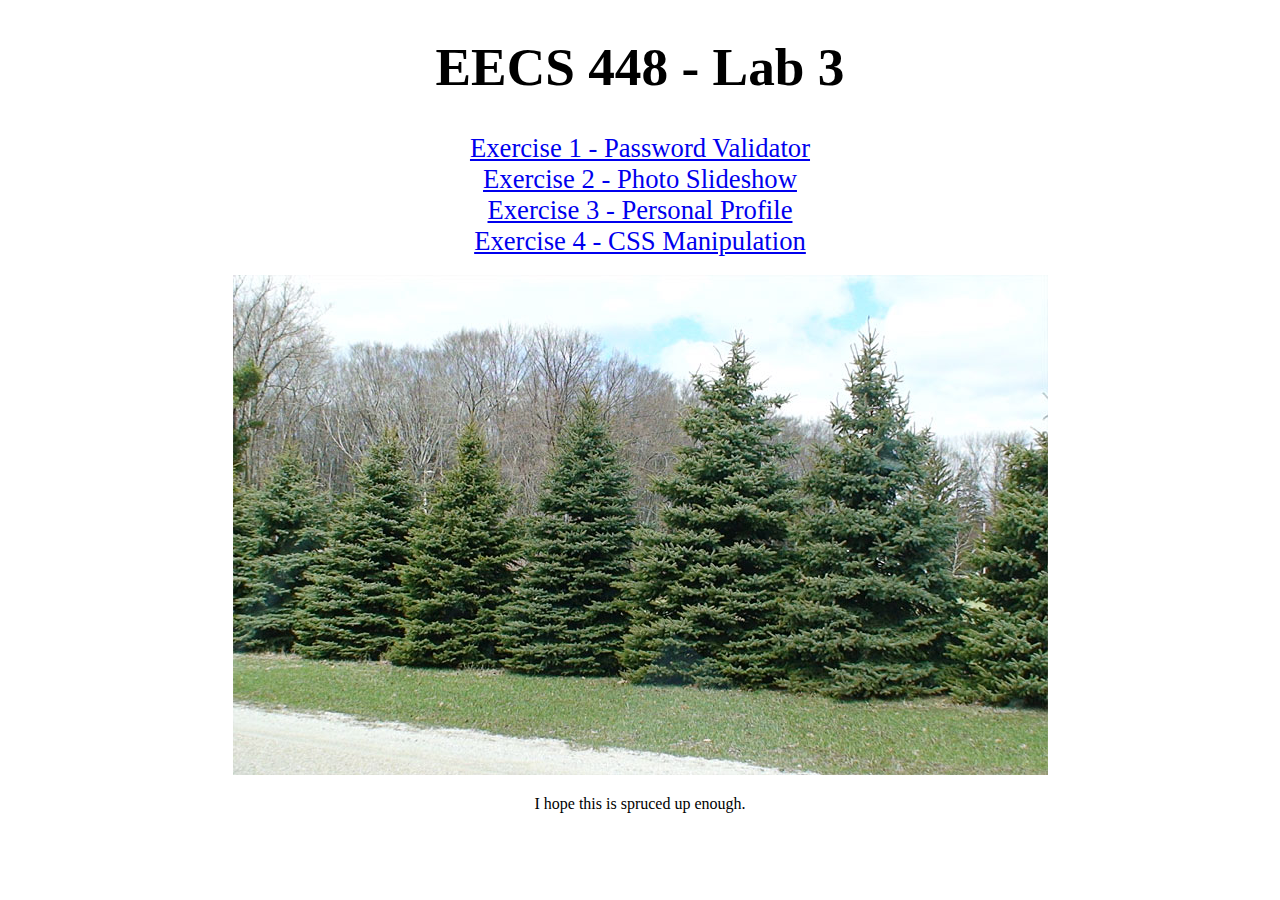
<file: index.html>
<!DOCTYPE html>
<html>
  <head>


	<link href="css/indexstyle.css"
				rel="stylesheet"
				type="text/css"/>


		</script>
    <title>EECS 448 - Lab 3</title>
    
  </head>


  <body>

	<h1> EECS 448 - Lab 3 </h1>

	<a href="src/exercise1.html">Exercise 1 - Password Validator</a>
	<br>
	<a href="src/exercise2.html">Exercise 2 - Photo Slideshow</a>
	<br>
	<a href="src/exercise3.html">Exercise 3 - Personal Profile</a>
	<br>
	<a href="src/exercise4.html">Exercise 4 - CSS Manipulation</a>

	<br><br>
	<img src = "img/sprucetrees.jpg" id = "img"/>
	<br>
	<p> I hope this is spruced up enough. </p>
	
  </body>
</html>
</file>
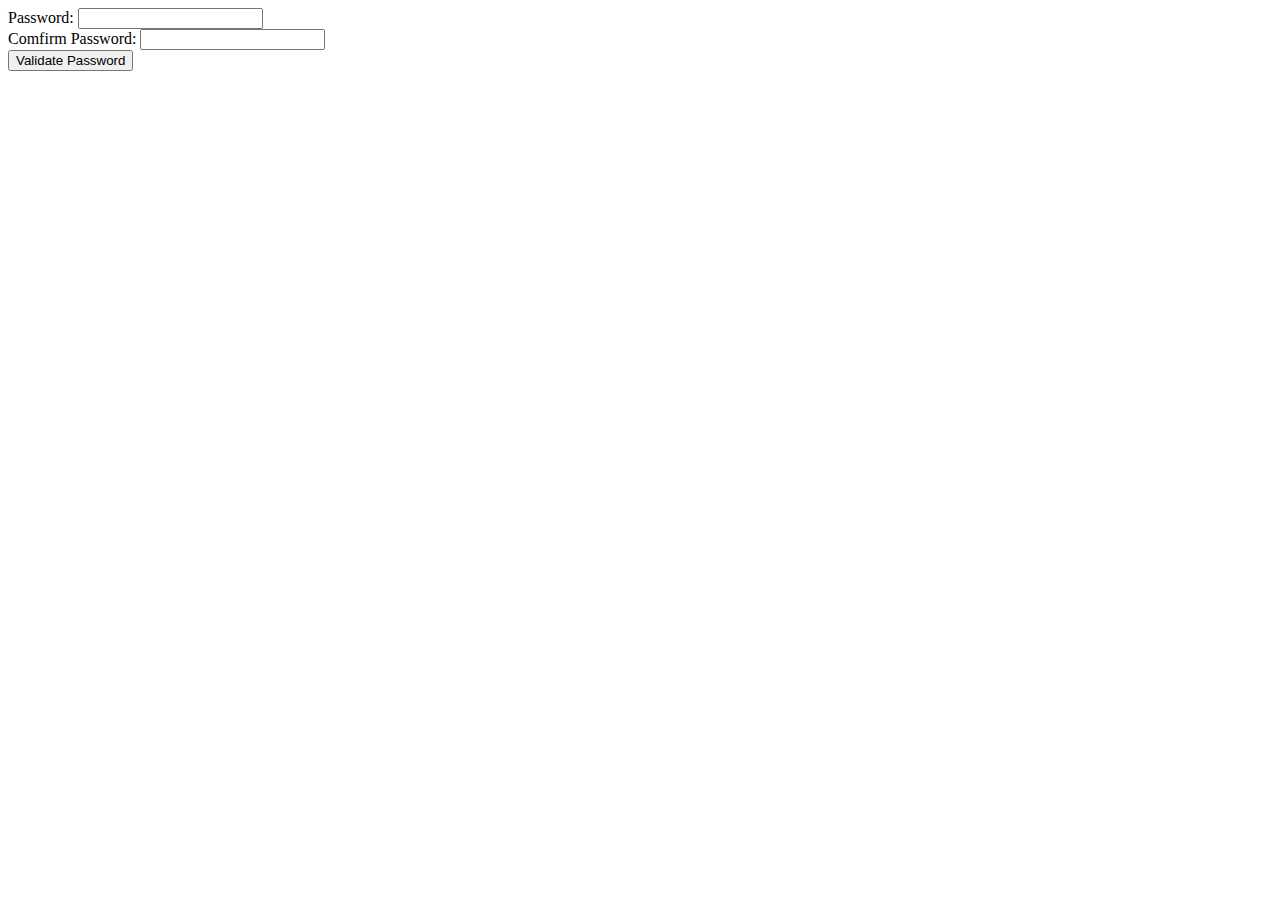
<file: exercise1.html>
<!DOCTYPE html>
<html>
  <head>

		<script type="text/javascript"
				src="js/Ex1.js">


		</script>
    <title>Lab 3 - Exercise 1</title>
    
  </head>

  <body>

	<form action="">
	Password:
	<input type="password" name="pass1" id="p1">
	<br>
	Comfirm Password:
	<input type="password" name="pass2" id="p2">	
	</form>

	<button onclick="passwordValidation(p1, p2)">Validate Password</button>


  </body>
</html>
</file>
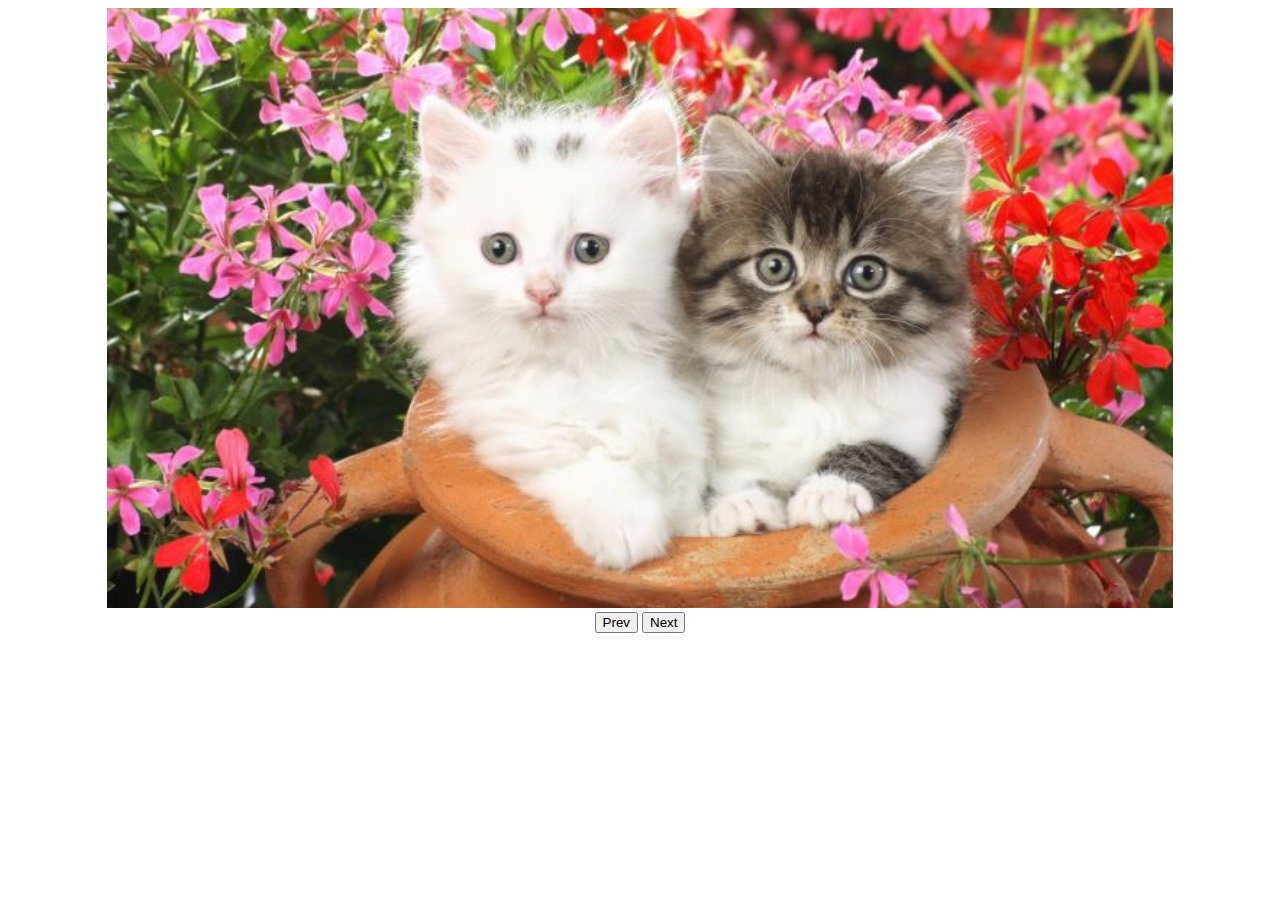
<file: exercise2.html>
<!DOCTYPE html>
<html>
  <head>

		<script type="text/javascript"
				src="js/Ex2.js">
		slideshowNext();

		</script>
    <title>Lab 3 - Exercise 2</title>

  </head>

  <body>
	<center>


   <img src = "" id = "img" height=600/>

	<br>
	<button onclick="slideshowPrev()">Prev</button>
	<button onclick="slideshowNext()">Next</button>

	<script> slideshowNext(); </script>


	</center>


  </body>
</html>
</file>
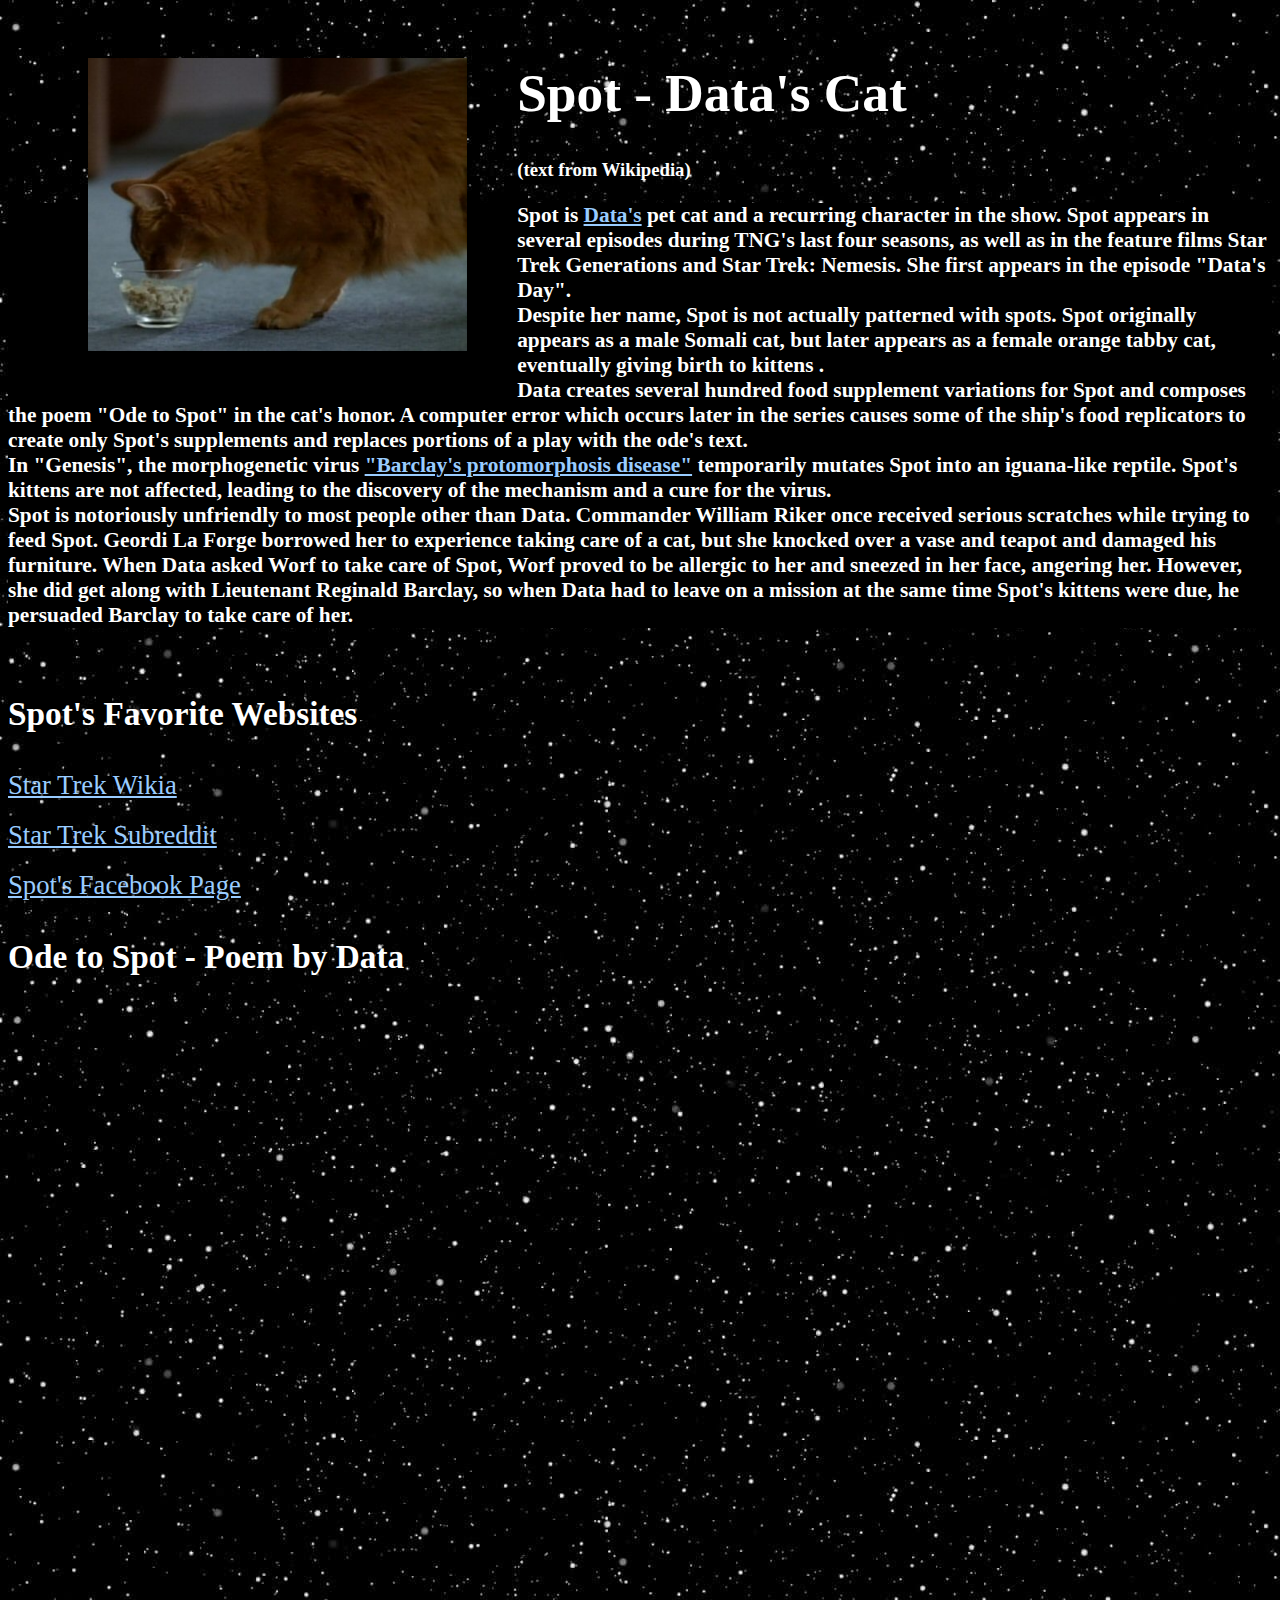
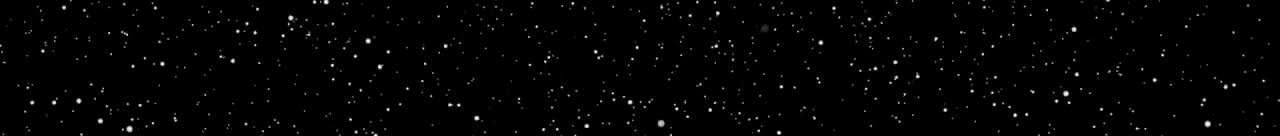
<file: exercise3.html>
<!DOCTYPE html>
<html>
  <head>

	<link href="css/myStyle.css"
				rel="stylesheet"
				type="text/css"/>

    <title>Lab 3 - Exercise 3</title>
    
  </head>

  <body>

<img src = "img/Spot.jpg" id = "img" width= 30%/>
<br>
<h1> Spot - Data's Cat </h1>
<h3> (text from Wikipedia) </h3>
<p>
Spot is <a href="https://en.wikipedia.org/wiki/Data_(Star_Trek)">Data's</a> pet cat and a recurring character in the show. Spot appears in several episodes during TNG's last four seasons, as well as in the feature films Star Trek Generations and Star Trek: Nemesis. She first appears in the episode "Data's Day". <br>

Despite her name, Spot is not actually patterned with spots. Spot originally appears as a male Somali cat, but later appears as a female orange tabby cat, eventually giving birth to kittens . <br>

Data creates several hundred food supplement variations for Spot and composes the poem "Ode to Spot" in the cat's honor. A computer error which occurs later in the series causes some of the ship's food replicators to create only Spot's supplements and replaces portions of a play with the ode's text. <br>

In "Genesis", the morphogenetic virus <a href="http://memory-alpha.wikia.com/wiki/Barclay's_Protomorphosis_Syndrome"> "Barclay's protomorphosis disease"</a> temporarily mutates Spot into an iguana-like reptile. Spot's kittens are not affected, leading to the discovery of the mechanism and a cure for the virus. <br>

Spot is notoriously unfriendly to most people other than Data. Commander William Riker once received serious scratches while trying to feed Spot. Geordi La Forge borrowed her to experience taking care of a cat, but she knocked over a vase and teapot and damaged his furniture. When Data asked Worf to take care of Spot, Worf proved to be allergic to her and sneezed in her face, angering her. However, she did get along with Lieutenant Reginald Barclay, so when Data had to leave on a mission at the same time Spot's kittens were due, he persuaded Barclay to take care of her. <br>

</p>

<br>

<h2>Spot's Favorite Websites</h2>
<a class="favSites" href="http://memory-alpha.wikia.com/wiki/Portal:Main">Star Trek Wikia</a> <br>
<a class="favSites" href="https://www.reddit.com/r/startrek">Star Trek Subreddit</a> <br>
<a class="favSites" href="https://www.facebook.com/Spot-Datas-cat-from-Star-Trek-114368405256488/?fref=ts">Spot's Facebook Page</a>
<br>




<h2>Ode to Spot - Poem by Data </h2>
<center>
<iframe width="1280" height="720" src="https://www.youtube.com/embed/SySZdvsFYt4" frameborder="0" allowfullscreen></iframe>
</center>

  </body>
</html>
</file>
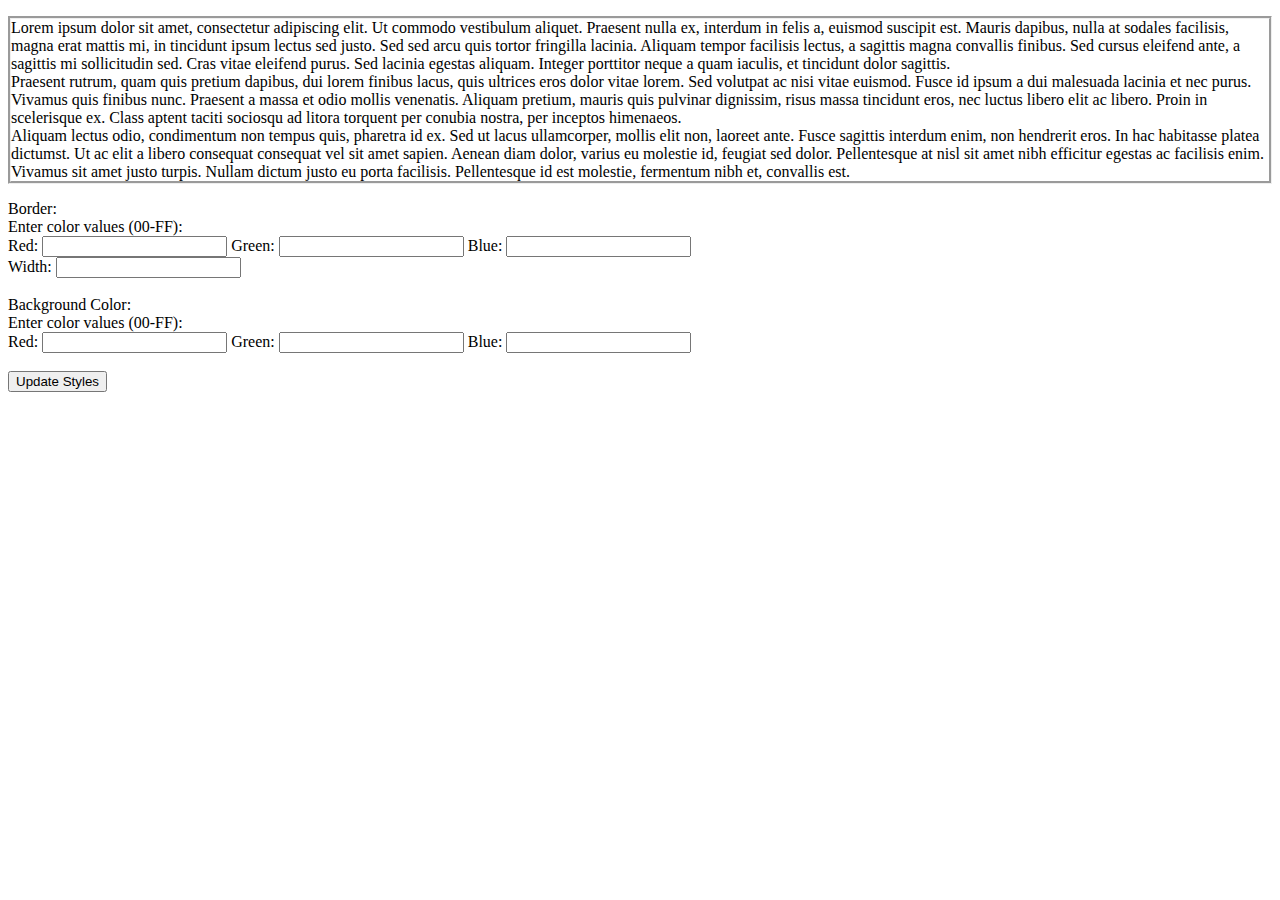
<file: exercise4.html>
<!DOCTYPE html>
<html>
  <head>

	<link href="css/ex4style.css"
				rel="stylesheet"
				type="text/css"/>

		<script type="text/javascript"
				src="js/Ex4.js">


		</script>
    <title>Lab 3 - Exercise 4</title>
    
  </head>

  <body>

	<p id="paragraph">



	Lorem ipsum dolor sit amet, consectetur adipiscing elit. Ut commodo vestibulum aliquet. Praesent nulla ex, interdum in felis a, euismod suscipit est. Mauris dapibus, nulla at sodales facilisis, magna erat mattis mi, in tincidunt ipsum lectus sed justo. Sed sed arcu quis tortor fringilla lacinia. Aliquam tempor facilisis lectus, a sagittis magna convallis finibus. Sed cursus eleifend ante, a sagittis mi sollicitudin sed. Cras vitae eleifend purus. Sed lacinia egestas aliquam. Integer porttitor neque a quam iaculis, et tincidunt dolor sagittis.
	<br>
	Praesent rutrum, quam quis pretium dapibus, dui lorem finibus lacus, quis ultrices eros dolor vitae lorem. Sed volutpat ac nisi vitae euismod. Fusce id ipsum a dui malesuada lacinia et nec purus. Vivamus quis finibus nunc. Praesent a massa et odio mollis venenatis. Aliquam pretium, mauris quis pulvinar dignissim, risus massa tincidunt eros, nec luctus libero elit ac libero. Proin in scelerisque ex. Class aptent taciti sociosqu ad litora torquent per conubia nostra, per inceptos himenaeos.
	<br>
	Aliquam lectus odio, condimentum non tempus quis, pharetra id ex. Sed ut lacus ullamcorper, mollis elit non, laoreet ante. Fusce sagittis interdum enim, non hendrerit eros. In hac habitasse platea dictumst. Ut ac elit a libero consequat consequat vel sit amet sapien. Aenean diam dolor, varius eu molestie id, feugiat sed dolor. Pellentesque at nisl sit amet nibh efficitur egestas ac facilisis enim. Vivamus sit amet justo turpis. Nullam dictum justo eu porta facilisis. Pellentesque id est molestie, fermentum nibh et, convallis est. 
	<br>
	</p>



	<form action="">
	Border:
	<br>
	Enter color values (00-FF):
	<br>
	Red:
	<input type="text" name="red" id="r">
	Green:
	<input type="text" name="green" id="g">
	Blue:
	<input type="text" name="blue" id="b">
	<br>
	Width:
	<input type="text" name="width" id="w">

	<br><br>
	Background Color:
	<br>
	Enter color values (00-FF):
	<br>
	Red:
	<input type="text" name="red2" id="r2">
	Green:
	<input type="text" name="green2" id="g2">
	Blue:
	<input type="text" name="blue2" id="b2">
	<br><br>

	
	</form>

	<button onclick="update(r, g, b, w, r2, g2, b2)">Update Styles</button>


  </body>
</html>
</file>
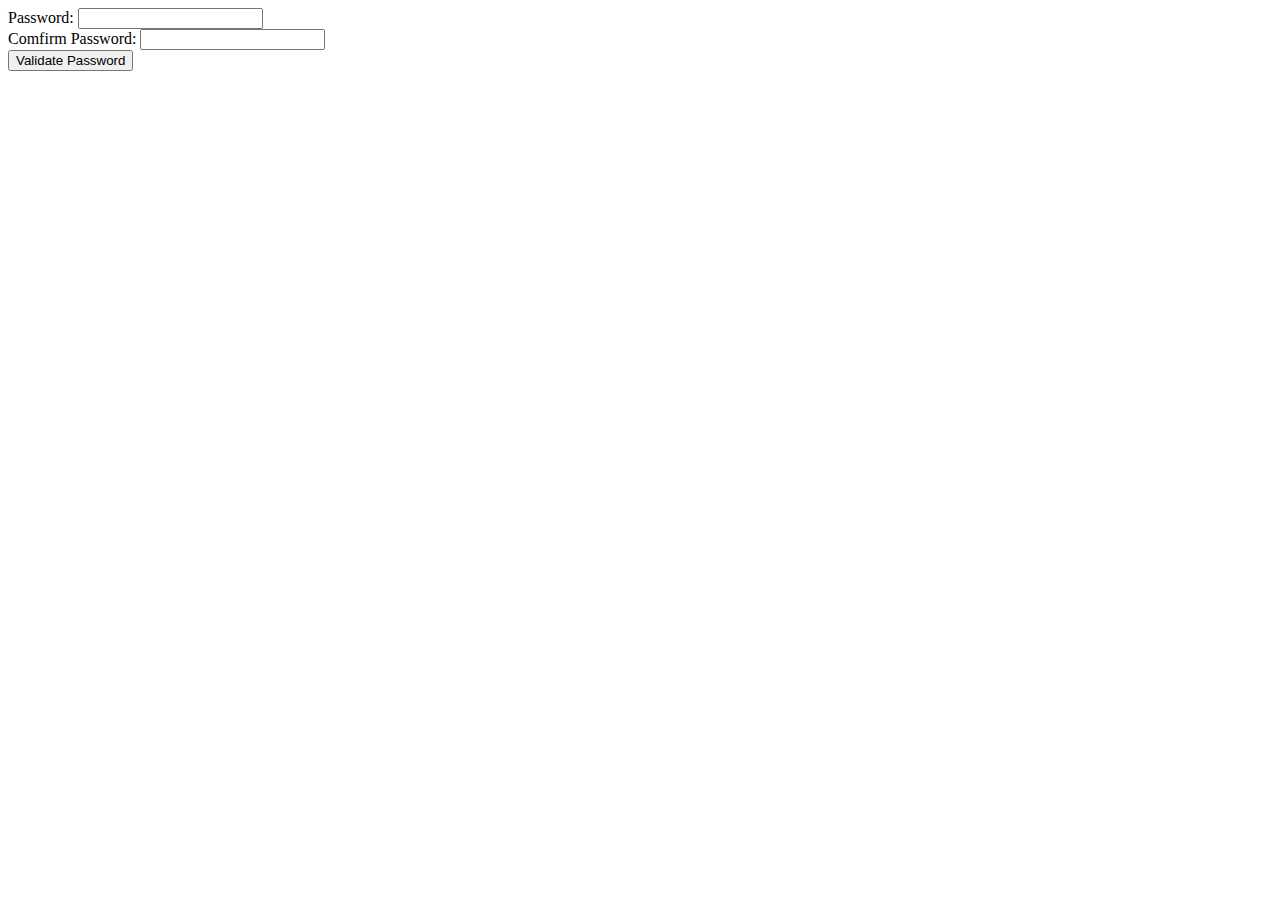
<file: src/exercise1.html>
<!DOCTYPE html>
<html>
  <head>

		<script type="text/javascript"
				src="../js/Ex1.js">


		</script>
    <title>Lab 3 - Exercise 1</title>
    
  </head>

  <body>

	<form action="">
	Password:
	<input type="password" name="pass1" id="p1">
	<br>
	Comfirm Password:
	<input type="password" name="pass2" id="p2">	
	</form>

	<button onclick="passwordValidation(p1, p2)">Validate Password</button>


  </body>
</html>
</file>
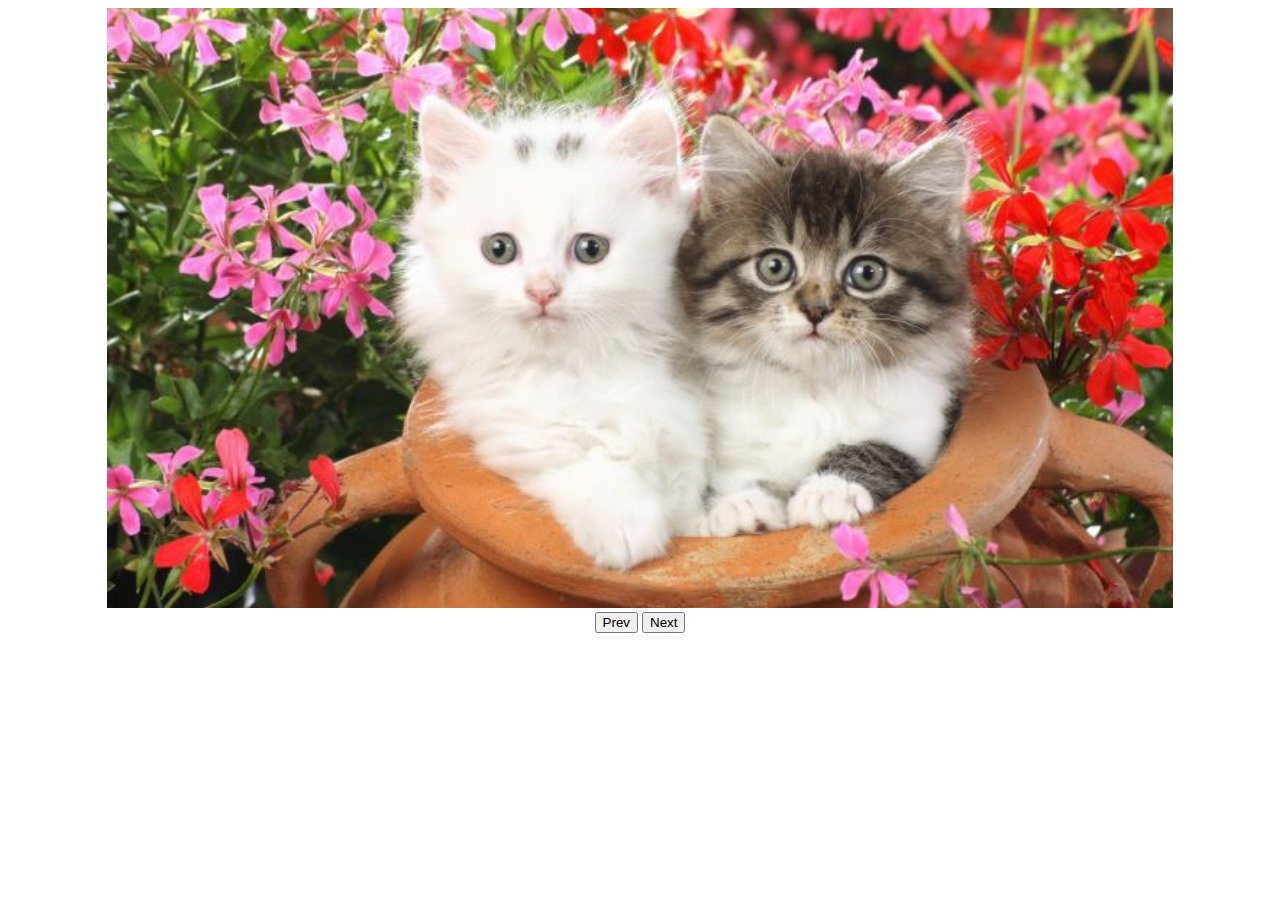
<file: src/exercise2.html>
<!DOCTYPE html>
<html>
  <head>

		<script type="text/javascript"
				src="../js/Ex2.js">
		slideshowNext();

		</script>
    <title>Lab 3 - Exercise 2</title>

  </head>

  <body>
	<center>


   <img src = "" id = "img" height=600/>

	<br>
	<button onclick="slideshowPrev()">Prev</button>
	<button onclick="slideshowNext()">Next</button>

	<script> slideshowNext(); </script>


	</center>


  </body>
</html>
</file>
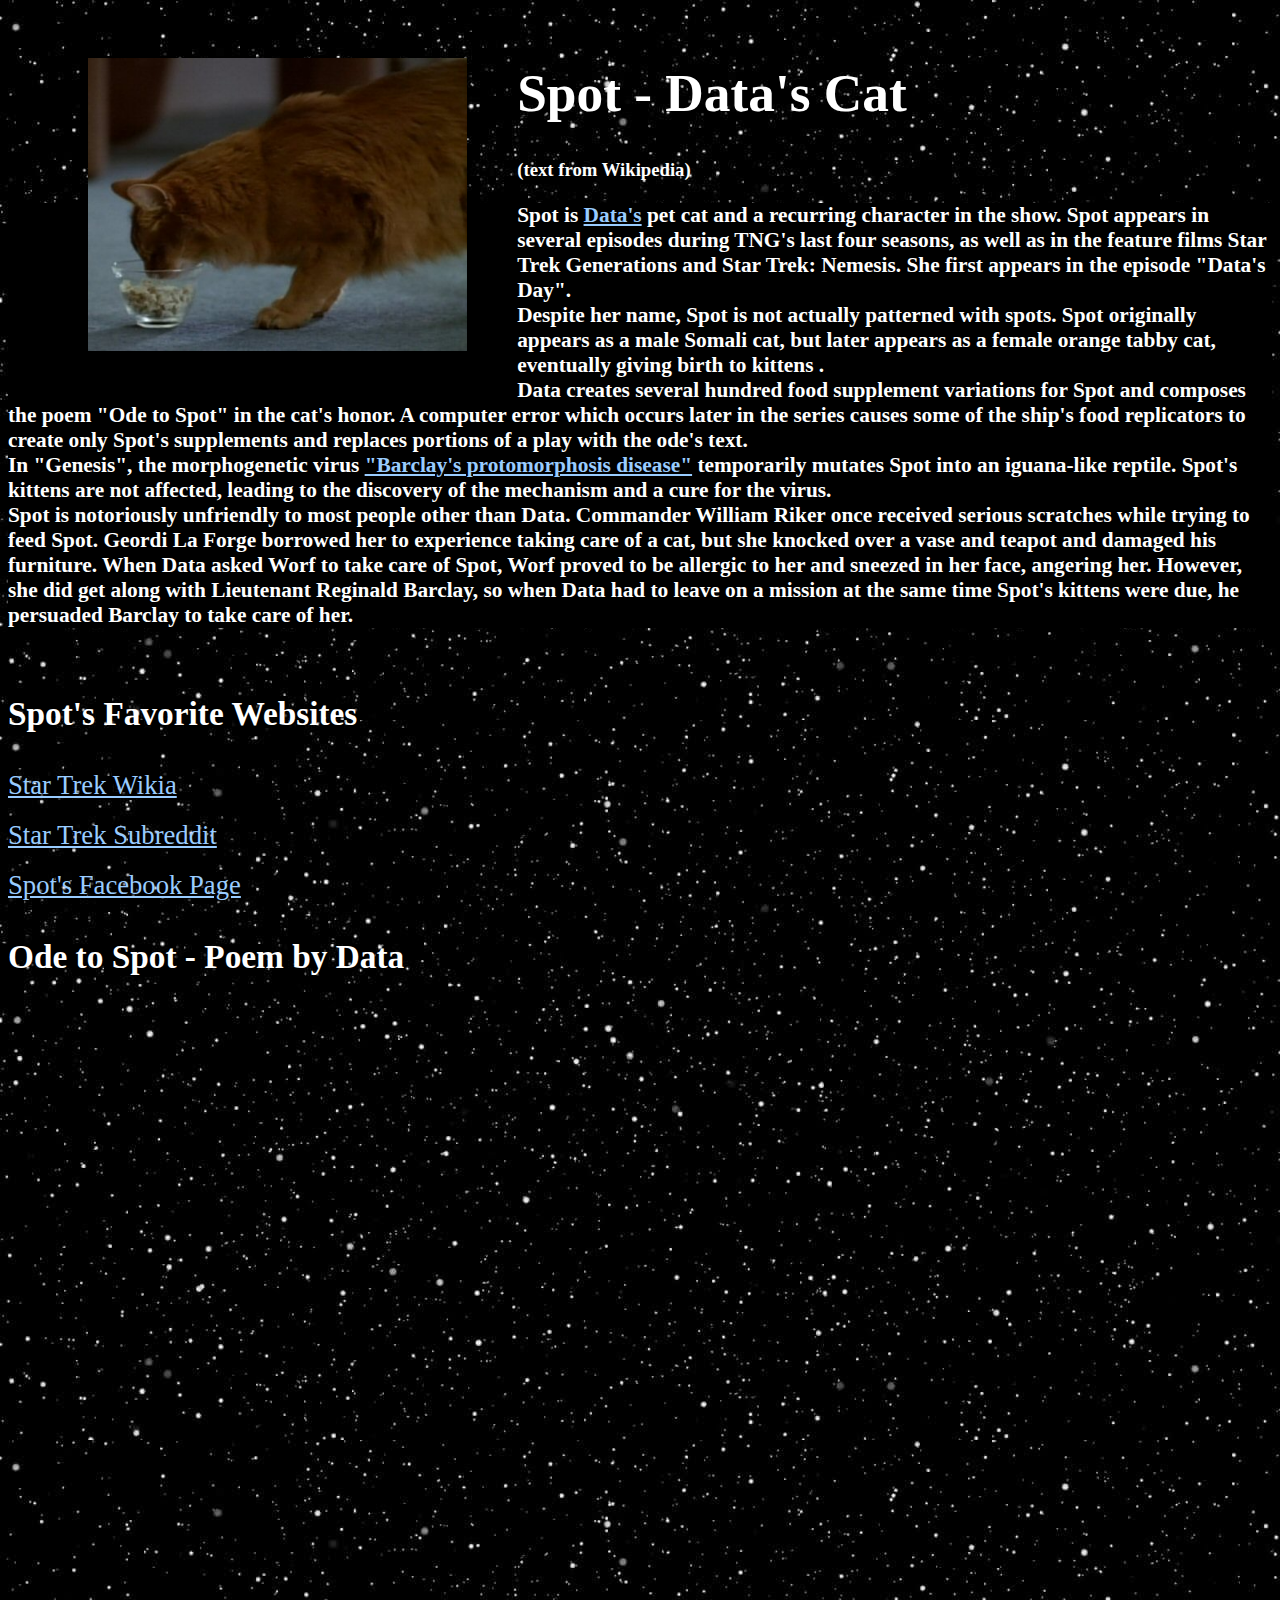
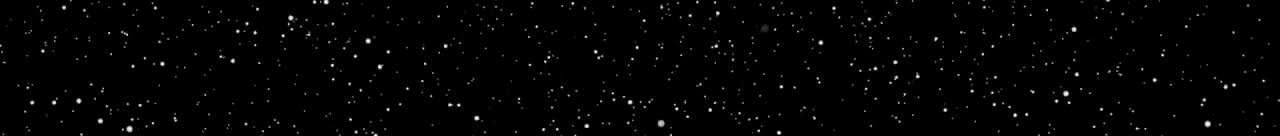
<file: src/exercise3.html>
<!DOCTYPE html>
<html>
  <head>

	<link href="../css/myStyle.css"
				rel="stylesheet"
				type="text/css"/>

    <title>Lab 3 - Exercise 3</title>
    
  </head>

  <body>

<img src = "../img/Spot.jpg" id = "img" width= 30%/>
<br>
<h1> Spot - Data's Cat </h1>
<h3> (text from Wikipedia) </h3>
<p>
Spot is <a href="https://en.wikipedia.org/wiki/Data_(Star_Trek)">Data's</a> pet cat and a recurring character in the show. Spot appears in several episodes during TNG's last four seasons, as well as in the feature films Star Trek Generations and Star Trek: Nemesis. She first appears in the episode "Data's Day". <br>

Despite her name, Spot is not actually patterned with spots. Spot originally appears as a male Somali cat, but later appears as a female orange tabby cat, eventually giving birth to kittens . <br>

Data creates several hundred food supplement variations for Spot and composes the poem "Ode to Spot" in the cat's honor. A computer error which occurs later in the series causes some of the ship's food replicators to create only Spot's supplements and replaces portions of a play with the ode's text. <br>

In "Genesis", the morphogenetic virus <a href="http://memory-alpha.wikia.com/wiki/Barclay's_Protomorphosis_Syndrome"> "Barclay's protomorphosis disease"</a> temporarily mutates Spot into an iguana-like reptile. Spot's kittens are not affected, leading to the discovery of the mechanism and a cure for the virus. <br>

Spot is notoriously unfriendly to most people other than Data. Commander William Riker once received serious scratches while trying to feed Spot. Geordi La Forge borrowed her to experience taking care of a cat, but she knocked over a vase and teapot and damaged his furniture. When Data asked Worf to take care of Spot, Worf proved to be allergic to her and sneezed in her face, angering her. However, she did get along with Lieutenant Reginald Barclay, so when Data had to leave on a mission at the same time Spot's kittens were due, he persuaded Barclay to take care of her. <br>

</p>

<br>

<h2>Spot's Favorite Websites</h2>
<a class="favSites" href="http://memory-alpha.wikia.com/wiki/Portal:Main">Star Trek Wikia</a> <br>
<a class="favSites" href="https://www.reddit.com/r/startrek">Star Trek Subreddit</a> <br>
<a class="favSites" href="https://www.facebook.com/Spot-Datas-cat-from-Star-Trek-114368405256488/?fref=ts">Spot's Facebook Page</a>
<br>




<h2>Ode to Spot - Poem by Data </h2>
<center>
<iframe width="1280" height="720" src="https://www.youtube.com/embed/SySZdvsFYt4" frameborder="0" allowfullscreen></iframe>
</center>

  </body>
</html>
</file>
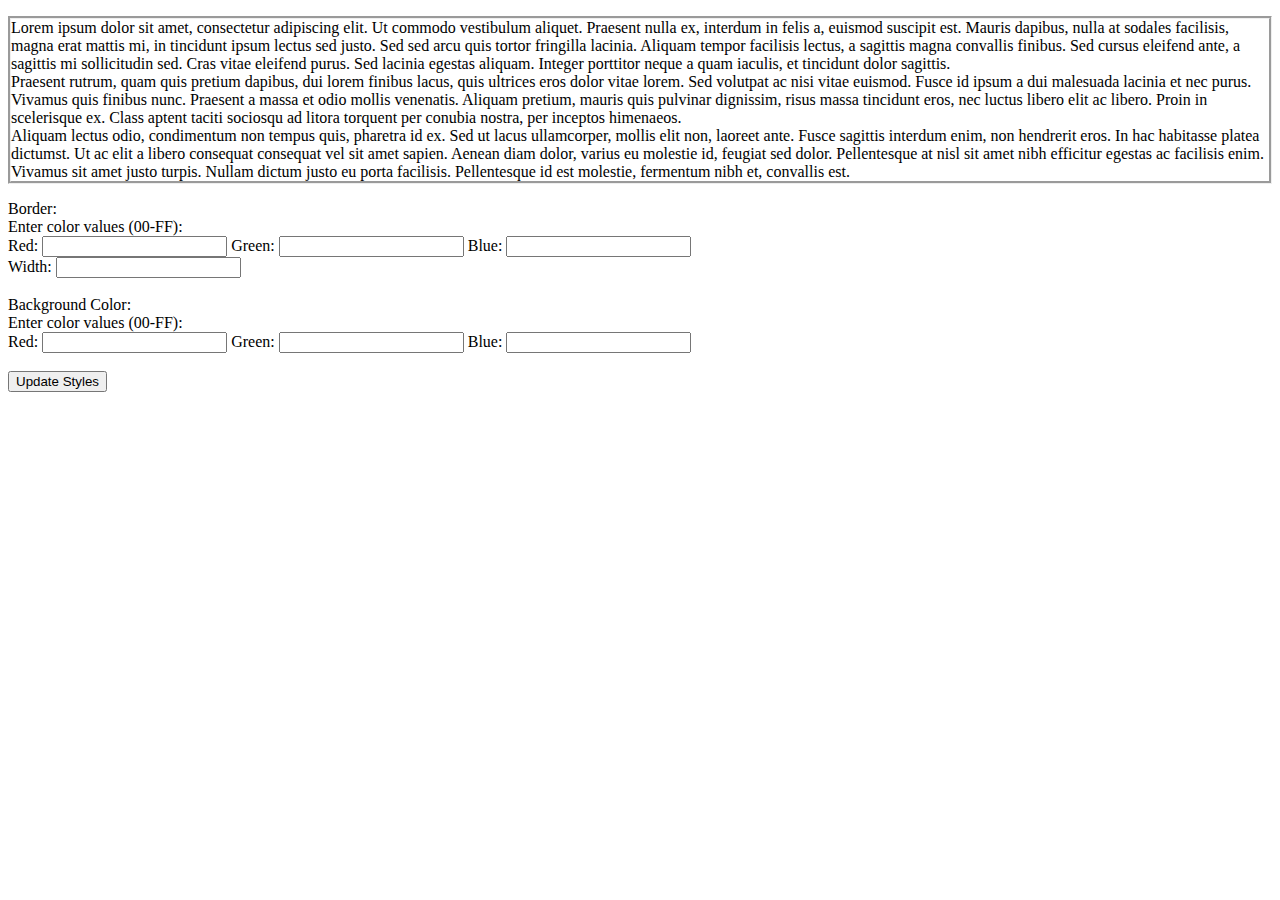
<file: src/exercise4.html>
<!DOCTYPE html>
<html>
  <head>

	<link href="../css/ex4style.css"
				rel="stylesheet"
				type="text/css"/>

		<script type="text/javascript"
				src="../js/Ex4.js">


		</script>
    <title>Lab 3 - Exercise 4</title>
    
  </head>

  <body>

	<p id="paragraph">



	Lorem ipsum dolor sit amet, consectetur adipiscing elit. Ut commodo vestibulum aliquet. Praesent nulla ex, interdum in felis a, euismod suscipit est. Mauris dapibus, nulla at sodales facilisis, magna erat mattis mi, in tincidunt ipsum lectus sed justo. Sed sed arcu quis tortor fringilla lacinia. Aliquam tempor facilisis lectus, a sagittis magna convallis finibus. Sed cursus eleifend ante, a sagittis mi sollicitudin sed. Cras vitae eleifend purus. Sed lacinia egestas aliquam. Integer porttitor neque a quam iaculis, et tincidunt dolor sagittis.
	<br>
	Praesent rutrum, quam quis pretium dapibus, dui lorem finibus lacus, quis ultrices eros dolor vitae lorem. Sed volutpat ac nisi vitae euismod. Fusce id ipsum a dui malesuada lacinia et nec purus. Vivamus quis finibus nunc. Praesent a massa et odio mollis venenatis. Aliquam pretium, mauris quis pulvinar dignissim, risus massa tincidunt eros, nec luctus libero elit ac libero. Proin in scelerisque ex. Class aptent taciti sociosqu ad litora torquent per conubia nostra, per inceptos himenaeos.
	<br>
	Aliquam lectus odio, condimentum non tempus quis, pharetra id ex. Sed ut lacus ullamcorper, mollis elit non, laoreet ante. Fusce sagittis interdum enim, non hendrerit eros. In hac habitasse platea dictumst. Ut ac elit a libero consequat consequat vel sit amet sapien. Aenean diam dolor, varius eu molestie id, feugiat sed dolor. Pellentesque at nisl sit amet nibh efficitur egestas ac facilisis enim. Vivamus sit amet justo turpis. Nullam dictum justo eu porta facilisis. Pellentesque id est molestie, fermentum nibh et, convallis est. 
	<br>
	</p>



	<form action="">
	Border:
	<br>
	Enter color values (00-FF):
	<br>
	Red:
	<input type="text" name="red" id="r">
	Green:
	<input type="text" name="green" id="g">
	Blue:
	<input type="text" name="blue" id="b">
	<br>
	Width:
	<input type="text" name="width" id="w">

	<br><br>
	Background Color:
	<br>
	Enter color values (00-FF):
	<br>
	Red:
	<input type="text" name="red2" id="r2">
	Green:
	<input type="text" name="green2" id="g2">
	Blue:
	<input type="text" name="blue2" id="b2">
	<br><br>

	
	</form>

	<button onclick="update(r, g, b, w, r2, g2, b2)">Update Styles</button>


  </body>
</html>
</file>
<file: css/indexstyle.css>
a
{
	font-size: 20pt;	

}

body
{
	text-align: center;
	background-color: 
}

h1
{
	font-size: 40pt;

}
</file>
<file: css/myStyle.css>
p
{
	color: white;
	background-color: black;
    font-family: "Times New Roman", Times, serif;
    font-size: 16pt;
	font-weight: bold

}

body
{
    background-color: black;
	background-image: url(../img/starbackground.jpg);

}

a
{
	color: #99ccff;
}

a.favSites
{
	font-size: 20pt;
	line-height: 50px;

}

a:hover
{
	color: white;

}
a:visited
{
	color: #ffccff;

}


img
{
	float: left;

    padding-top: 50px;
    padding-right: 50px;
    padding-bottom: 50px;
    padding-left: 80px;
}

h1
{
	color: white;
	font-size: 40pt;

}

h2
{
	color: white;
	font-size: 25pt;
}

h3
{
	color: white;
}
</file>
<file: css/ex4style.css>
p
{
	border-style: groove;

}
</file>
